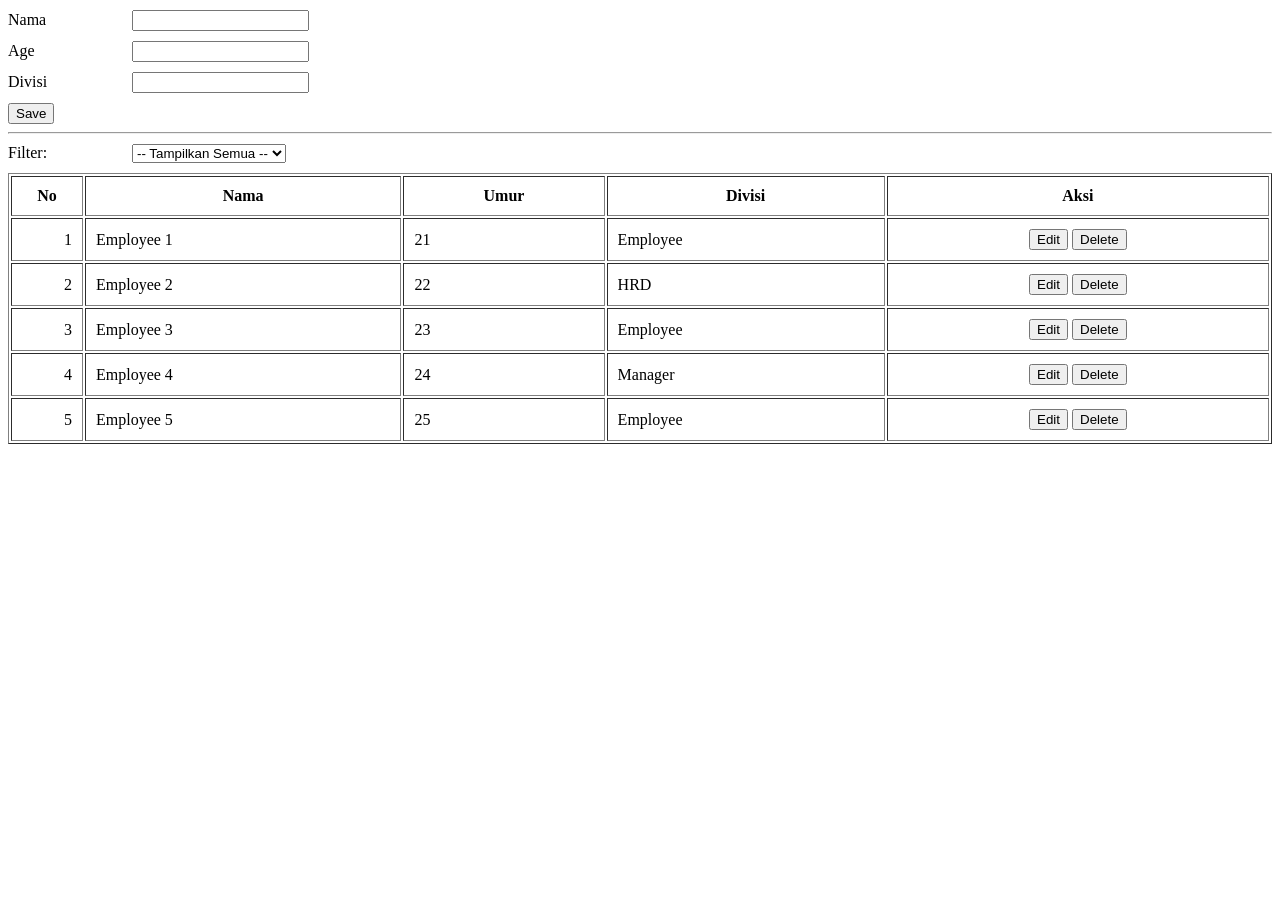
<file: index.html>
<!DOCTYPE html>
<html lang="en">

<head>
    <meta charset="UTF-8">
    <meta name="viewport" content="width=device-width, initial-scale=1.0">
    <title>Document</title>
    <script src="./script.js" defer></script>
    <style>
        label {
            display: inline-block;
            width: 120px;
        }

        div {
            margin-top: 10px;
        }
    </style>
</head>

<body>
    <form action="" name="employee">
        <div>
            <label for="">Nama</label>
            <input type="text" name="name">
        </div>
        <div>
            <label for="">Age</label>
            <input type="text" name="age">
        </div>
        <div>
            <label for="">Divisi</label>
            <input type="text" name="division">
        </div>
        <div>
            <button onclick="saveDataEmployee(event)">Save</button>
        </div>
    </form>
    <hr>
    <div>
        <label for="">Filter: </label>
        <select name="division" id="" onchange="filterEmployee(this)">
            <option value="">-- Tampilkan Semua --</option>
        </select>
    </div>
    <div></div>
    <table border=1 cellpadding=10px width=100%>
        <thead>
            <tr>
                <th width=50px>No</th>
                <th>Nama</th>
                <th>Umur</th>
                <th>Divisi</th>
                <th>Aksi</th>
            </tr>
        </thead>
        <tbody>

        </tbody>
    </table>
</body>

</html>
</file>
